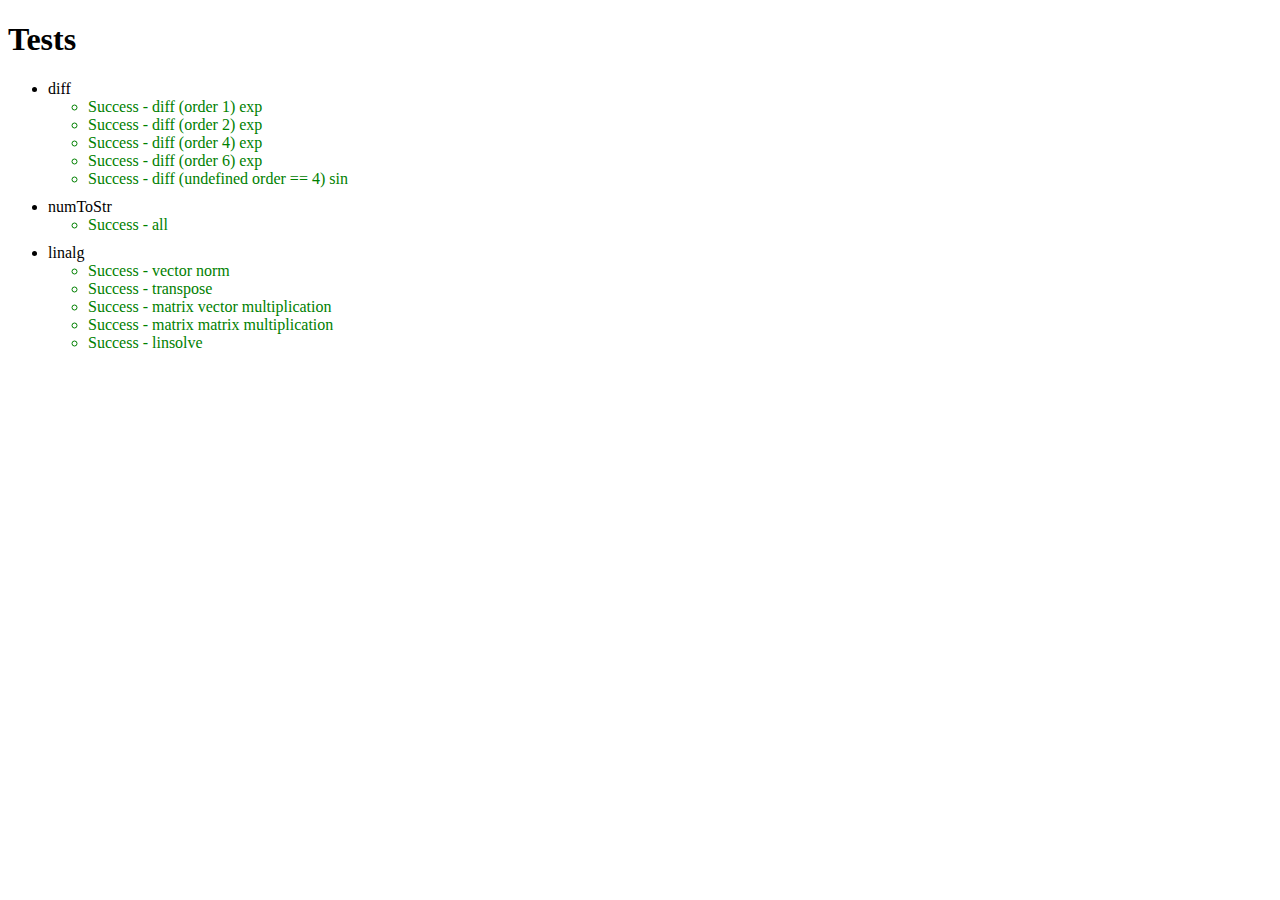
<file: test/test.html>
<!DOCTYPE html>
<html>
<head>
    <meta charset="utf-8">
	<title>Tests</title>
    
    <style>
        body { font-family: 'droid sans mono' }
        .success { color: green; }
        .faliure { color: red; }
        #results > li { margin-top: 10px; }
    </style>
</head>

<body>
    
    <h1>Tests</h1>
    <ul id="results"></ul>
    
    <script src="../lib/utils.js"></script>
    <!--
    <script src="../lib/plot.js"></script>
    <script src="../lib/ode.js"></script>
    -->
    <script src="../lib/diff.js"></script>
    <script src="../lib/linalg.js"></script>
    
    <script src="test-utils.js"></script>
    <script src="tests.js"></script>
    
</body>
</html>
</file>
